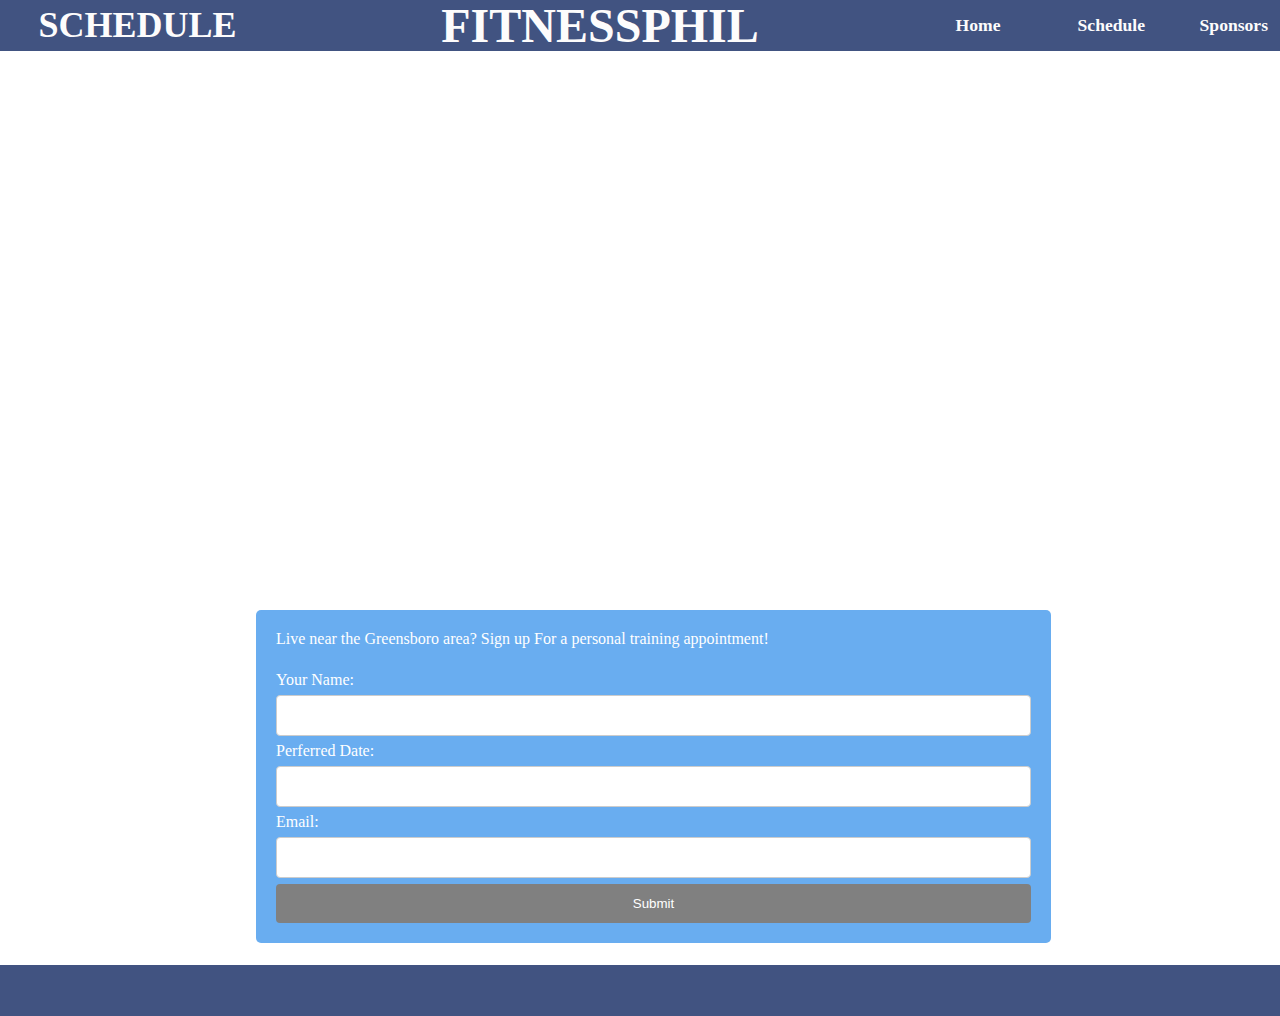
<file: schedule.html>
<!DOCTYPE html>
<html lang="en">

<head>
    <meta charset="UTF-8">
    <title>FitnessPhil</title>
    <link href="https://fonts.googleapis.com/css?family=Turret+Road&display=swap" rel="stylesheet" type='text/css'>
    <link rel="stylesheet" href="https://cdnjs.cloudflare.com/ajax/libs/font-awesome/5.4.0/css/all.css">
    <link type="text/css" rel="stylesheet" href="schedule.css" />
</head>

<body class="grid">
    <header>
        <div class="big">
            <h2 id="thot">SCHEDULE</h2>
        </div>
        <div class="big" id="fitness">
            <h1> FITNESSPHIL</h1>
        </div>
        <div>
            <h2>
                <ul class="menubar">
                    <li><a href="home.html">Home</a></li>
                    <li><a href="schedule.html">Schedule</a></li>
                    <li><a href="sponsor.html">Sponsors</a>
                </ul>
            </h2>

        </div>

        <ul class="menubarvanish">
            <li><a href="home.html">Home</a></li>
            <li><a href="schedule.html">Schedule</a></li>
            <li><a href="sponsor.html">Sponsors</a>
        </ul>
    </header>



    <div class="cards" id="card2">
        <img src="bananasplit.jpg">
    </div>
    <div class="calendar">
        <iframe
            src="https://calendar.google.com/calendar/embed?src=i3339e2jq3oges8tmh7euqg7ck%40group.calendar.google.com&ctz=America%2FNew_York"
            style="border: 0" width="800" height="500" frameborder="0" scrolling="no"></iframe>
        <div class="container">
            <form>
                <div>Live near the Greensboro area? Sign up For a personal training appointment!</div>
                <div class="invis">.</div>
                <label for="fname">Your Name:</label>
                <input type="text" id="fname" name="firstname">
                <label for="fname">Perferred Date:</label>
                <input type="text" id="fname" name="firstname">
                <label for="lname">Email:</label>
                <input type="text" id="lname" name="lastname">
                <input type="submit" value="Submit">

            </form>
        </div>
    </div>

    <footer>
    </footer>
</body>

</html>
</file>
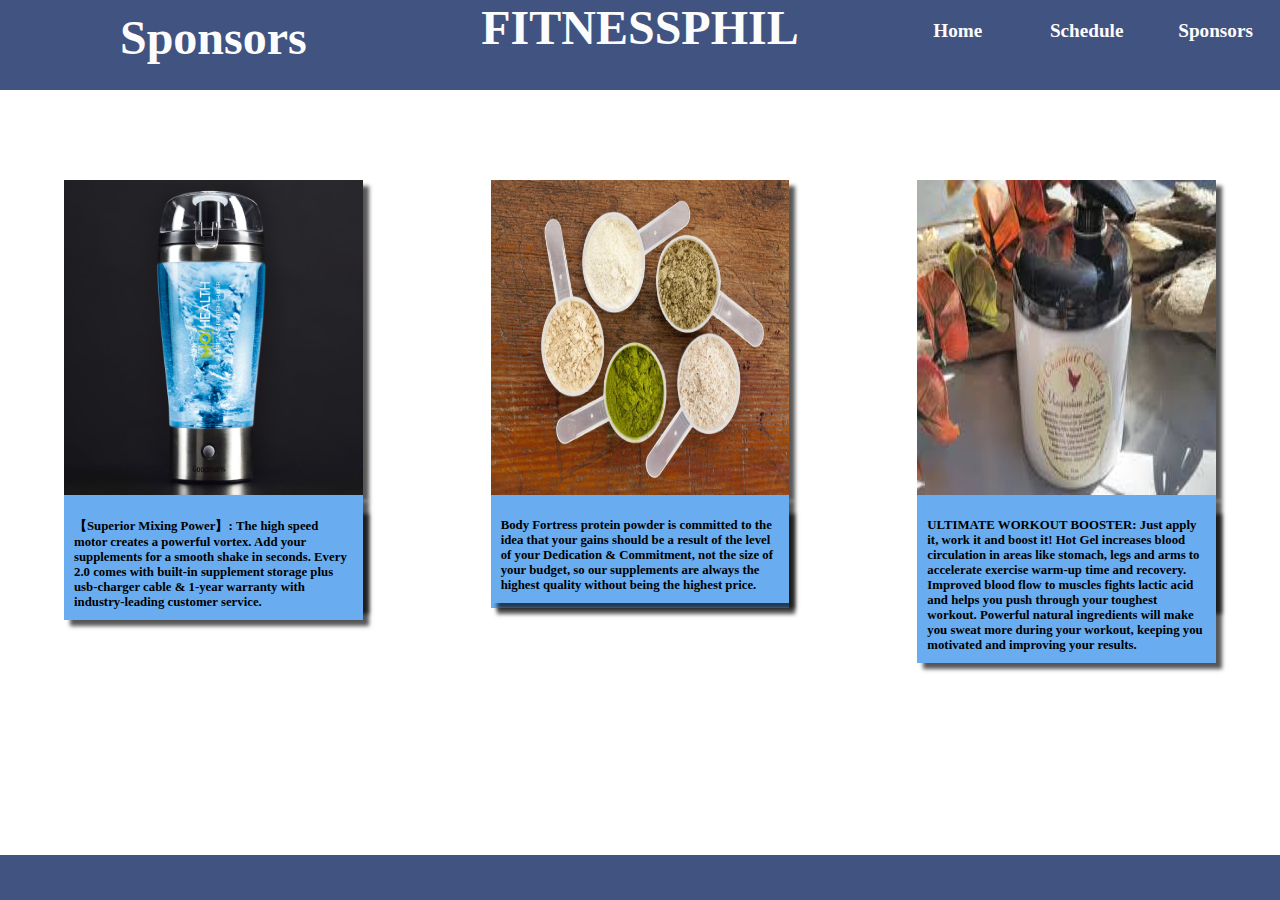
<file: sponsor.html>
<!DOCTYPE html>
<html lang="en">

<head>
    <meta charset="UTF-8">
    <title>FitnessPhil</title>
    <link href="https://fonts.googleapis.com/css?family=Turret+Road&display=swap" rel="stylesheet" type='text/css'>
    <link rel="stylesheet" href="https://cdnjs.cloudflare.com/ajax/libs/font-awesome/5.4.0/css/all.css">
    <link type="text/css" rel="stylesheet" href="sponsor.css" />
</head>

<body class="grid">

    <div id="header1">
        <h2>Sponsors</h2>
    </div>
    <div id="flex"><img src="bananasplit.jpg"></div>

    <div class="big" id="header2">

        <h1> FITNESSPHIL</h1>
    </div>

    <div id="header3">
        <h2>
            <ul class="menubar">
                <li><a href="home.html">Home</a></li>
                <li><a href="schedule.html">Schedule</a></li>
                <li><a href="sponsor.html">Sponsors</a>
            </ul>
        </h2>
    </div>


    <div id="blank"> </div>
    <div id="img1"> <a
            href="https://www.amazon.com/Electric-Rechargeable-Integrated-Container-Stainless/dp/B079GV9JPC/ref=sr_1_3?keywords=workout+blender&qid=1575586346&s=hpc&sr=1-3"><img
                src="blend.jpg"></a>

    </div>
    <div id="img2">
        <a
            href="https://www.amazon.com/Body-Fortress-Advanced-Protein-Chocolate/dp/B010OVRDM2/ref=sxin_3_ac_d_rm?ac_md=0-0-cHJvdGVpbiBwb3dkZXI%3D-ac_d_rm&keywords=protein+powder&pd_rd_i=B010OVRDM2&pd_rd_r=57cec8b5-8201-4eca-9aa8-ece4ab202884&pd_rd_w=DL9Jm&pd_rd_wg=mxzy3&pf_rd_p=6d29ef56-fc35-411a-8a8e-7114f01518f7&pf_rd_r=HS4E04P0NWXAP3Z3434B&psc=1&qid=1575586206">
            <img src="cups.jpg"></a>
    </div>
    <div id="img3"> <a
            href="https://www.amazon.com/Hot-Vita-Thermo-Active-Sweat/dp/B07D1G9SJG/ref=sr_1_5?keywords=workout+lotion&qid=1575586460&s=hpc&sr=1-5"><img
                src="cream.jpeg"></a>

    </div>
    <div class="card" id="card1">
        <p>【Superior Mixing Power】: The high speed motor creates a powerful vortex. Add your supplements for a smooth
            shake in seconds. Every 2.0 comes with built-in supplement storage plus usb-charger cable & 1-year warranty
            with industry-leading customer service.
        </p>
    </div>
    <div class="card" id="card2">
        <p>Body Fortress protein powder is committed to the idea that your gains should be a result of the level of your
            Dedication & Commitment, not the size of your budget, so our supplements are always the highest quality
            without being the highest price.</p>
    </div>
    <div class="card" id="card3">
        <p>ULTIMATE WORKOUT BOOSTER: Just apply it, work it and boost it! Hot Gel increases blood circulation in areas
            like stomach, legs and arms to accelerate exercise warm-up time and recovery. Improved blood flow to muscles
            fights lactic acid and helps you push through your toughest workout. Powerful natural ingredients will make
            you sweat more during your workout, keeping you motivated and improving your results.</p>
    </div>

    <div id="blank1"> </div>

    <footer></footer>
</body>

</html>
</file>
<file: schedule.css>
body {
    display: grid;
    width: 100%;
    height: 100%;
    grid-template-columns: 25vw 25vw 25vw 25vw;
    grid-template-rows: 5% 45% 45% 5%;
    text-align: center;
    margin: 0px 0px 0px;
}



header {
    background-color: #415381;
    grid-column: 1/5;
    display: flex;
    justify-content: space-around;
    align-items: center;
    color: #FDFCFC;

}

h2 {
    font-family: "Rockwell";
}

h3 {
    font-family: "Rockwell";
    grid-row: 2/3;
    height: 10%;
    width: 100%;
    margin: 0;
    color: #FDFCFC;
    text-align: left;
    text-decoration: underline;
}

p {
    font-family: "Rockwell";
    grid-row: 3/4;
    width: 100%;
    margin: 0px 0px 0px;
    color: black;
    word-wrap: break-word;
    text-align: left;
    font-size: .8em;
    font-weight: bold;
    padding-left: 4px;
    padding-right: 9px;
}




h1 {
    font-family: "Chalkduster", fantasy;
}

.big {
    font-size: 1.5rem;
}

#fitness {
    margin-left: 10%;
}

.menubar {
    margin: 0;
    font-size: 1.1rem;
    display: flex;


}

.menubar li {
    display: inline-block;
    width: 12px;
    padding-left: 70px;
    padding-right: 30px;
    cursor: pointer;
    margin-left: 10px;
}

.menubarvanish {
    width: 100%;
    display: none;
    background-color: rgb(105, 172, 240);

}

.menubarvanish li {
    display: inline-block;
    background-color: rgb(105, 172, 240);
    padding-top: 10px;
    padding-right: 10.8vw;
    padding-left: 10.8vw;
    padding-bottom: 30px;
    cursor: pointer;
    position: relative;
    box-sizing: border-box;
    margin-left: 0;
    border-width: 5px;
    border-color: #FDFCFC;
    border-style: solid;
    font-style: bold;
    font-size: 1.2rem;
}

.menubarvanish li a {
    color: #FDFCFC;
    text-decoration: none;
    font-family: 'Rockwell';

}

.menubarvanish li:hover {
    background-color: #ACCEEF
}

.menubar li a {
    color: #FDFCFC;
    text-decoration: none;
}

.menubar li a:hover {
    color: #ACCEEF;
}

.cards {
    display: grid;
    justify-items: center;
    grid-template-columns: 1fr;
    grid-template-rows: 70% 5% 25%;
    margin: 0px 0px 0px;
    position: absolute;

}



img {
    height: 70%;
    width: 90%;
    box-shadow: 5px 5px 10px black;
}



.calendar {
    margin-left: 20vw;
    margin-top: 5vh;
    grid-row: 2/4;
}


#card2 {
    grid-column: 2/4;
    display: none;
}



footer {
    background-color: #415381;
    grid-column: 1/5;
    justify-content: center;
    z-index: -10;
    text-align: left;
    position: static;
}




.invis {
    font-size: 20px;
    opacity: 0;
    color: white;
}


input[type=text] {
    width: 100%;
    padding: 12px;
    border: 1px solid #ccc;
    border-radius: 4px;
    box-sizing: border-box;
    margin-top: 6px;
    margin-bottom: 6px;
}

input[type=text]:focus {
    border-color: lime;
}

input[type=submit] {
    background-color: grey;
    color: white;
    padding: 12px 20px;
    border: none;
    border-radius: 4px;
    cursor: pointer;
    width: 100%;
}

input[type=submit]:hover {
    background-color: #415381;
}

.container {
    border-radius: 5px;
    background-color: #69ADF0;
    padding: 20px;
    width: 755px;
    margin-top: 10px;
    color: white;
    font-family: 'Rockwell';
    margin-bottom: 5px;
    text-align: left;

}





@media only screen and (max-width : 768px) {
    body {
        background-color: #415381;
        grid-template-areas:
            "calendar"
            "container";
        grid-template-columns: 100vw;
        grid-template-rows: 13% 20% 20% 20% 20% 7%;
        height: 100vh;
    }

    #thot {
        display: none;
    }

    .calendar {
        grid-area: calendar;
        margin-top: 350px;
        margin-left: 0;
    }

    iframe {
        width: 90vw;
        margin-left: 5vw;
        margin-right: 5vw;
    }

    .container {
        grid-area: container;
        width: 85vw;
        margin-left: 5vw;
        margin-right: 5vw;
    }

    header {
        position: absolute;
        margin-top: 130px;
        margin-left: 50%;
        background: none;
    }

    #fitness {
        position: absolute;
        margin-top: 70px;
        ;
    }



    .menubar {

        display: none;
        position: absolute;
    }

    .menubarvanish {
        grid-rows: 2/3;
        grid-column: 1/2;
        grid-area: menubar;
        display: flex;
        position: absolute;
        width: 100vw;
        margin-top: 160px;
        justify-content: center;
    }

    li {
        height: 10px;
        padding-bottom: 100px;
    }


    #card2 {
        /* grid-rows: 1/2;
        grid-column: 1/2; */
        grid-area: card2;
        height: 70%;
        display: inherit;
        z-index: -10;
        width: 100%;
    }



    footer {
        /* grid-rows: 8/9;
        grid-column: 1/2; */
        grid-area: footer;
        width: 100%;

        margin: 0;
        height: 40%;

    }



    .card {
        grid-template-rows: 70% 1% 29%;
    }


    #card2 img {
        width: 100%;
    }

    p {
        padding-right: 9px;
        text-align: center;
        font-size: 1em;
        padding-bottom: 8px;
    }


    ul {
        padding: 0;
        width: 100vw;
    }


    h3 {
        font-size: 1.5em;
        padding-left: 9px;
        padding-top: 9px;
    }

}
</file>
<file: sponsor.css>
/* text modify
*/
h1 {
    margin: 0;
    font-family: "Chalkduster", fantasy;
    font-size: 3em;
    color: #FDFCFC;
}

h2 {
    font-family: "Rockwell";
    font-size: 3em;
    margin-top: 10px;
    color: #FDFCFC;
}

h3 {
    font-family: "Rockwell";

    height: 10%;
    width: 100%;
    margin: 0;
    color: #FDFCFC;
    text-align: left;
    text-decoration: underline;
}

p {
    font-family: "Rockwell";
    margin 0;
    color: black;
    word-wrap: break-word;
    text-align: left;
    font-size: .8em;
    font-weight: bold;
    padding: 10px;
    background-color: #69ADF0;
    box-shadow: 0 0 0 4px rgba(255, 255, 255, 0), 6px 6px 4px rgba(0, 0, 0, 0.664);

}





/* elements
*/
body {
    display: grid;
    width: 100%;
    height: 100vh;
    grid-template-columns: 1fr 1fr 1fr;
    grid-template-rows: 10% 10% 35% 25% 15% 5%;

    grid-template-areas:
        "header1 header2 header3"
        "blank blank flex"
        "img1 img2 img3"
        "card1 card2 card3"
        "blank1 blank1 blank1"
        "footer footer footer";

    text-align: center;
    margin: 0;
}


#header1 {
    min-width: 300px;
    grid-area: header1;
    background-color: #415381;

}

#header2 {

    grid-area: header2;
    background-color: #415381;

}


#header3 {
    grid-area: header3;
    background-color: #415381;

    min-width: 300px;
}

#img1 {

    grid-area: img1;
}

#img2 {

    grid-area: img2;
}

#img3 {
    min-width: 300px;
    grid-area: img3;
}

#card1 {


    grid-area: card1;
}

#card2 {

    grid-area: card2;
}

#card3 {

    grid-area: card3;
}

.blank {

    background-color: black;
    grid-area: blank;
}

.blank1 {

    background-color: grey;
    grid-area: blank1;
}


footer {
    background-color: #415381;
    grid-area: footer;
}

.menubar {
    display: flex;
    margin-top: 20px;
    font-size: .4em;


}



.menubar li {
    display: inline-block;
    width: 100%;
    cursor: pointer;

}



.menubar li a {
    color: #FDFCFC;
    text-decoration: none;
}

.menubar li a:hover {
    color: #ACCEEF
}



img {
    box-shadow: 0 0 0 4px rgba(255, 255, 255, 0), 6px 6px 4px rgba(0, 0, 0, 0.664);
    height: 100%;
    width: 70%;
}

.card {

    margin-left: 15%;
    height: 50%;
    width: 70%;
    background-color: #69ADF0;
    box-shadow: 0 0 0 4px rgba(255, 255, 255, 0), 6px 6px 4px rgba(0, 0, 0, 0.664);
}


#flex {
    opacity: 0%;
    width: 10px;
    position: absolute;
}





@media only screen and (max-width : 768px) {
    body {
        background-color: #415381;
        grid-template-areas: " flex"
            "header2"
            "header3"
            "blank"

            "header1"

            "blank1"
            "img1"
            "card1"
            "img2"
            "card2"
            "img3"
            "card3"
            "footer";
        grid-template-columns: 1fr;
        grid-template-rows: 10% 3% 3% 1% 2% 1% 15% 11% 15% 11% 15% 11% 2%;
        height: 300vh;
    }



    #flex {
        opacity: 100%;
        position: relative;
        width: 100vw;
        height: 139%;
        z-index: -10;
    }

    #flex img {
        width: 100%;
    }



    #header2 {

        background-color: rgba(255, 255, 255, 0);



    }





    .menubar li {
        background-color: #69ADF0;
        border: 5px solid #FDFCFC;
        padding-top: 8px;
        padding-bottom: 8px;

    }

    ul {
        padding: 0px;
    }

    #blank1,
    #header1,
    #img1,
    #img2,
    #img3,
    .card {

        border-left: 2px solid #FDFCFC;
        border-right: 2px solid #FDFCFC;
        margin-left: 10%;
        width: 80%;
        background-color: #69ADF0;
    }


    #img2,
    #img3,
    #header1 {
        border-top: 2px solid #FDFCFC;
    }

    #img1,
    #img2,
    #img3 {

        padding-top: 20px;

    }

    .card {
        padding-top: 20px;
        box-shadow: 0 0 0 0;
        z-index: -5;
        border-bottom: 2px solid #FDFCFC;
    }

    #header1 {
        min-width: 0px;
    }

    #blank1 {

        background-color: #69ADF0;
        z-index: -10;

    }

    p {
        width: 90%;
        margin: 0;
        margin-left: 5%;
        box-shadow: 0 0 0 0;
    }
















}
</file>
